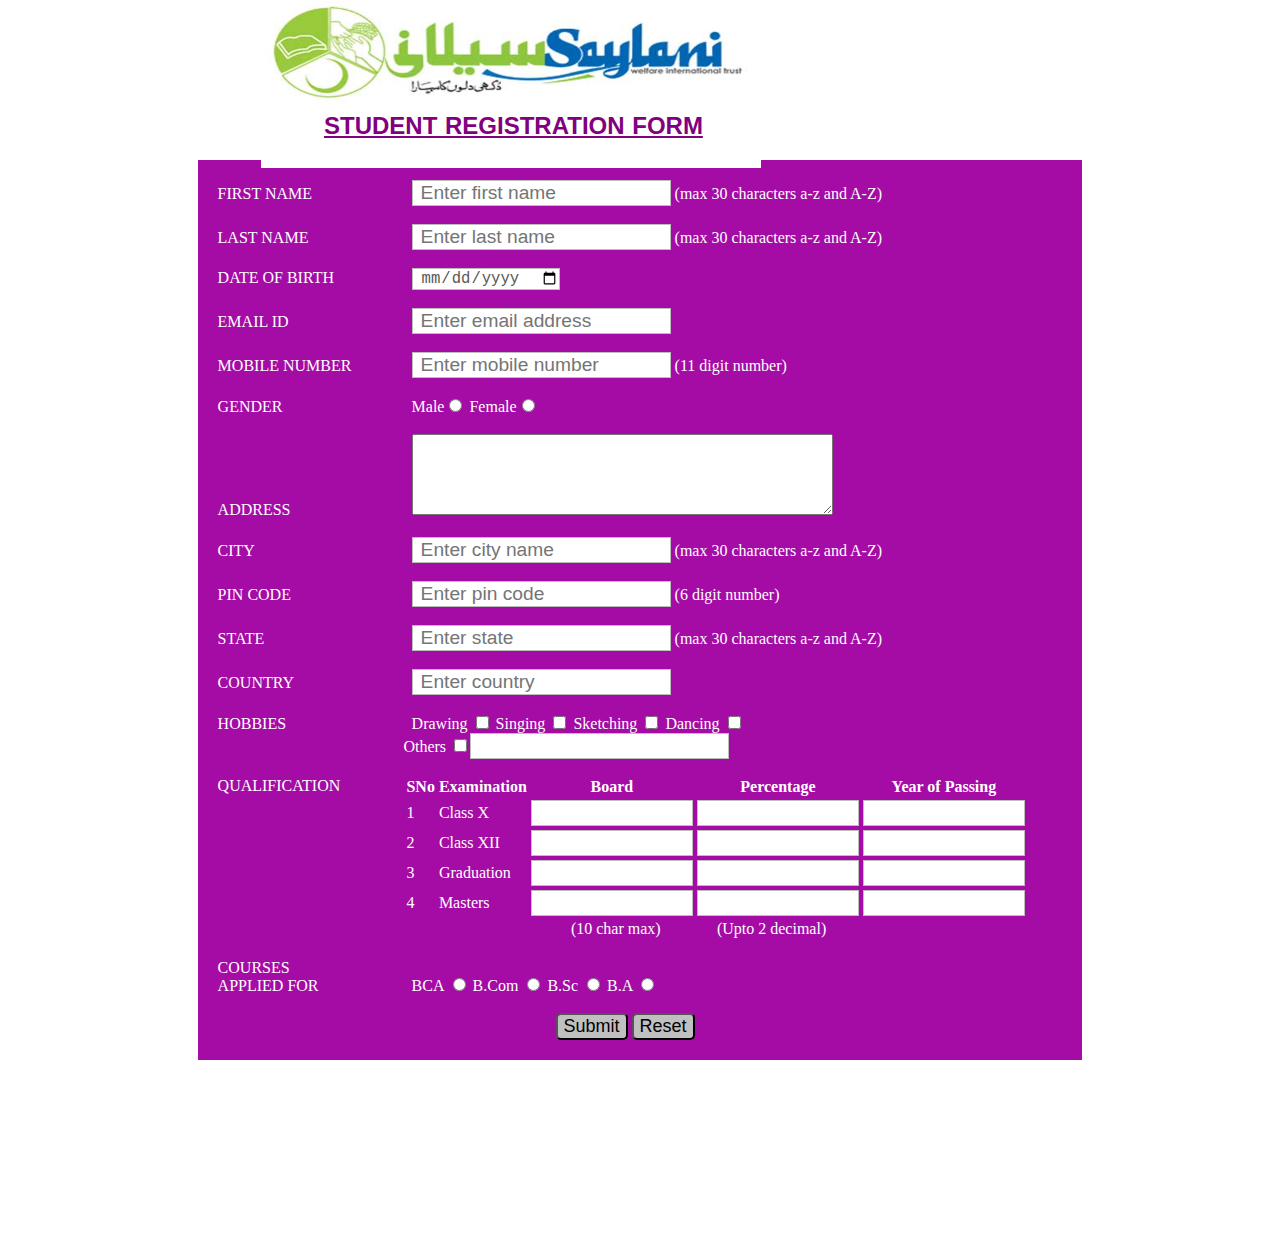
<file: index.html>
<!DOCTYPE html>
<html>
<head>
    <meta charset='utf-8'>
    <meta http-equiv='X-UA-Compatible' content='IE=edge'>
    <title>Registration Form | Saylani</title>
    <link rel="stylesheet" type="text/css" href="style.css" >
</head>
<body>
     <img id="image" src="saylani-welfare.jpg" alt="Saylani Welfare Trust" /> 
     <h2> STUDENT REGISTRATION FORM  </h2>

                                 <!-- Form Begins-->
     <form onsubmit="window.open('submit.html', '_blank', 'scrollbars=yes,menubar=yes,resizable=yes,toolbar=yes,status=yes');return true;"> 
    <div class="box">
        <div>
<label class="al"> FIRST NAME</label>
 <input  type="text" placeholder="Enter first name" maxlength="30" required/> <label class="alw">(max 30 characters a-z and A-Z)</label>
        </div>
<br>
    <div>
        <label class="al"> LAST NAME</label>
         <input  type="text" placeholder="Enter last name" maxlength="30" required/> <label class="alw">(max 30 characters a-z and A-Z)</label>
    </div>
<br>
<div>
    <label class="al">DATE OF BIRTH</label>
     <input  type="date" required/> 
</div>
<br>
<div>
    <label class="al"> EMAIL ID</label>
     <input  type="email" placeholder="Enter email address" maxlength="30" required/> 
</div>
<br>
<div>
    <label class="al"> MOBILE NUMBER </label>
     <input  type="tel" placeholder="Enter mobile number" maxlength="11" required/> <label class="alw">(11 digit number)</label>
</div>
<br>
<div>
    <label class="al"> GENDER </label>
    <label style="padding-right: 0px;color: white; display: inline-block;">Male</label><input type="radio" name="gender" value="Male"/>
    <label style="padding-right: 0px; color: white;">Female</label><input type="radio" name="gender" value="Female"/>

</div>
<br>
<div>
    <label class="al"> ADDRESS</label>
  <textarea  style="display: inline-block;"rows="5" cols="50" required></textarea>
</div>
<br>
<div>
    <label class="al"> CITY</label>
    <input  type="text" placeholder="Enter city name" maxlength="30" required/> <label class="alw">(max 30 characters a-z and A-Z)</label>
 
</div>
<br>
<div>
    <label class="al"> PIN CODE</label>
    <input type="text" placeholder="Enter pin code" maxlength="6" required/> <label class="alw">(6 digit number)</label>
 
</div>
<br>
<div>
    <label class="al"> STATE</label>
    <input type="text" placeholder="Enter state" maxlength="30" required/> <label class="alw">(max 30 characters a-z and A-Z)</label>
 
</div>
<br>
<div>
    <label class="al">COUNTRY</label>
    <input  type="text" placeholder="Enter country" required/>
</div>
<div>
    <br>
<label class="al">HOBBIES</label>
<label class="alw" style="padding:0px; ">Drawing</label> <input type="checkbox" name="hobby" value="Drawing">
<label  class="alw" style="padding:0px;">Singing </label> <input type="checkbox" name="hobby" value="Singing">
<label  class="alw" style="padding:0px;">Sketching</label> <input type="checkbox" name="hobby" value="Sketching">
<label  class="alw" style="padding:0px;">Dancing</label> <input type="checkbox" name="hobby" value="Dancing"><br>
<label  class="alw" style="margin-left:22%;padding-right: 0px;">Others</label> <input class="al" type="checkbox" name="hobby" value="Others"><input type="text" />
</div>
<br>
<div>
    <label class="al">QUALIFICATION</label>
  <table style="margin-left: 22%;  margin-top:-20px;">
      <tr >
          <TH> SNo</TH>
          <th>Examination</th>
          <TH> Board</TH>
          <TH>Percentage</TH>
          <TH>Year of Passing</TH>
      </tr>
<tr>
    <td>1</td>
    <td>Class X</td>
    <td><input type="text" maxlength="10" class="qua"  /></td>

    <td><input type="text"  class="qua"/></td>
    <td><input type="text" class="qua"/></td>
</tr>
<tr>
    <td>2</td>
    <td>Class XII</td>
    <td><input type="text" maxlength="10" class="qua"  /></td>

    <td><input type="text" class="qua"/></td>
    <td><input type="text" class="qua"/></td>
</tr>
<tr>
    <td>3</td>
    <td>Graduation</td>
    <td><input type="text" maxlength="10" class="qua"  /></td>

    <td><input type="text" class="qua"/></td>
    <td><input type="text" class="qua"/></td>
</tr>
<tr>
    <td>4</td>
    <td>Masters</td>
    <td><input type="text" maxlength="10" class="qua"  /></td>

    <td><input type="text" class="qua"/></td>
    <td><input type="text" class="qua"/></td>
</tr>
<tr>
    <td></td>
    <td></td>
    <td><label style="margin-left: 40px;">(10 char max)</label></td>

    <td><label style="margin-left: 20px;">(Upto 2 decimal)</label></td>
    <td><label ></label></td>
    
</tr>
</table>
</div>
<br>
<div>
    <label class="al">COURSES <BR> APPLIED FOR </label>
       <label class="alw" style="padding: 0px;">BCA</label> <input type="radio" name="edu" value="BCA">
       <label  class="alw" style="padding: 0px;">B.Com</label> <input type="radio" name="edu" value="B.Com">
       <label class="alw" style="padding: 0px;">B.Sc</label> <input type="radio" name="edu" value="B.Sc">
       <label class="alw" style="padding: 0px;">B.A</label> <input type="radio" name="edu" value="B.A">
</div>
<br>
<button  type="submit" value="submit" >Submit</button>
<button style="margin-left: 0%;" type="reset" value="submit">Reset</button>
</div>
</form>
 <!-- Form Closed-->
</body>
</html>
</file>
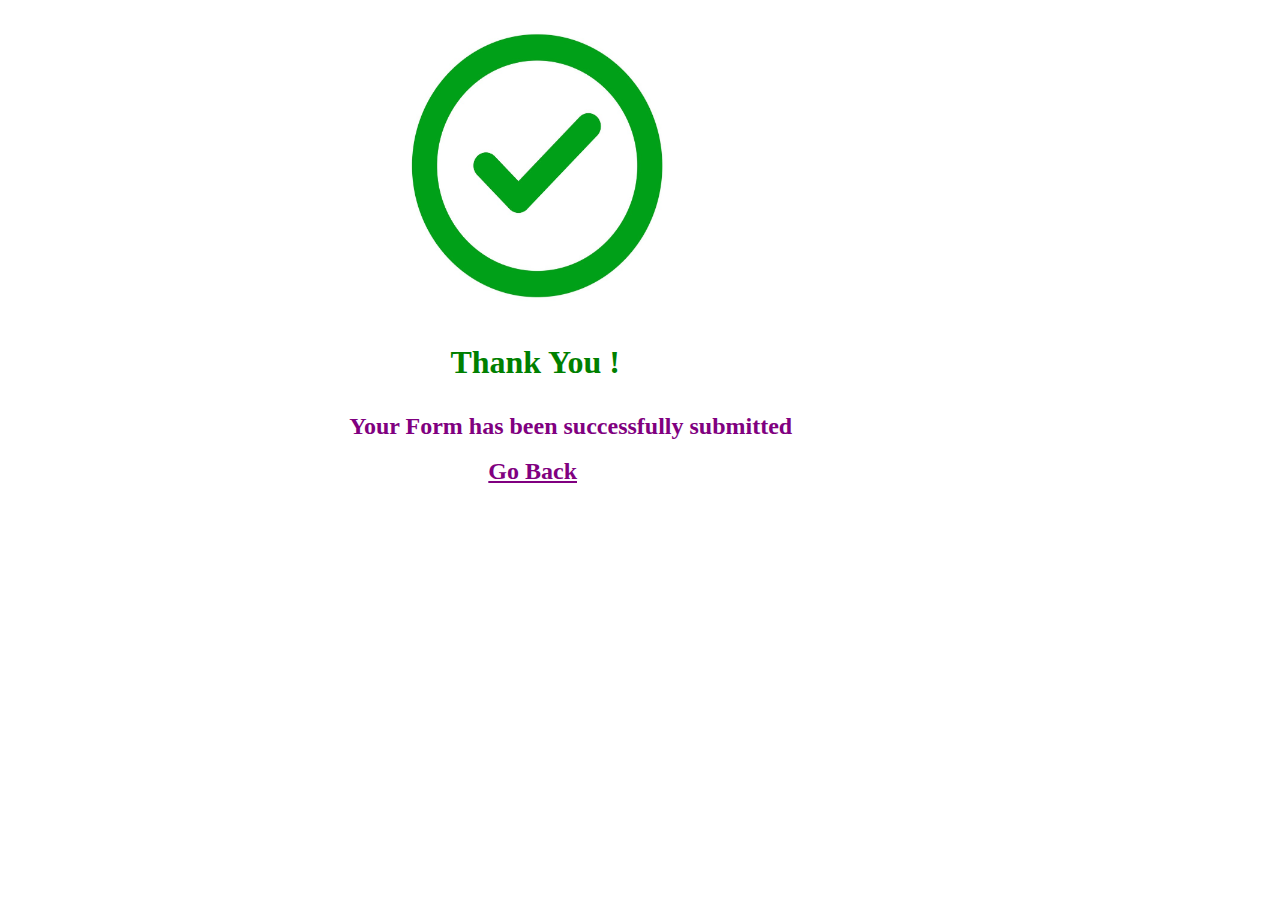
<file: submit.html>
<!DOCTYPE html>
<html>
    <head>
        <title>Form Submitted | Saylani </title>
        <style>
            img{
                width: 300px;
                height: 300px;
                margin-left: 30%;
            }
            p
            {
                color: green;
                margin-left:35%;
                font-size: xx-large;
            }
            label
            {
                color: purple;
                margin-left:27%;
                font-size: x-large;
                
            }
            a{
                color: purple;
                margin-left:38%;
                font-size: x-large;
            }
        </style>
    </head>
    <body>
        <img src="check.jpg" alt="Check"/>
        <p><b>Thank You !</b></p>
        <label><b>Your Form has been successfully submitted</b></label><br><br>
        <a href="index.html"><b>Go Back</b> </a>
    </body>
</html>
</file>
<file: style.css>
#image 
{
  margin-left: 20%;
  width: 500px;
  height: 200px;
  margin-top: -40px;
}
h2{
    color: purple;
    word-spacing: 1px;
    text-decoration: underline;
    margin-left: 25%;
    margin-top: -60px;
    font-family:'Lucida Sans', 'Lucida Sans Regular', 'Lucida Grande', 'Lucida Sans Unicode', Geneva, Verdana, sans-serif;
}
div.box
{
    background-color: rgb(165, 11, 165);
    padding: 20px;
    margin: 15%;
    margin-top: 3px;

}
button
{
    margin-left: 40%; 
    font-size: large;
     color: black;
      background-color: silver;
       border-radius: 5px;
}
input{
    font-size: 120%;
color: #5a5854;
background-color:white;
border: 1px solid #bdbdbd;
border-radius: 0px;
padding-left: 8px;
opacity:initial;
}
label.al{
    color: white;
    padding-right: 50px;
    width: 140px;
    display: inline-block;
}
label.alw{
    color: white;
    padding-right: 50px;
}

tr
{
color:white;
}
input.qua
{
    width: 150px;
};
</file>
